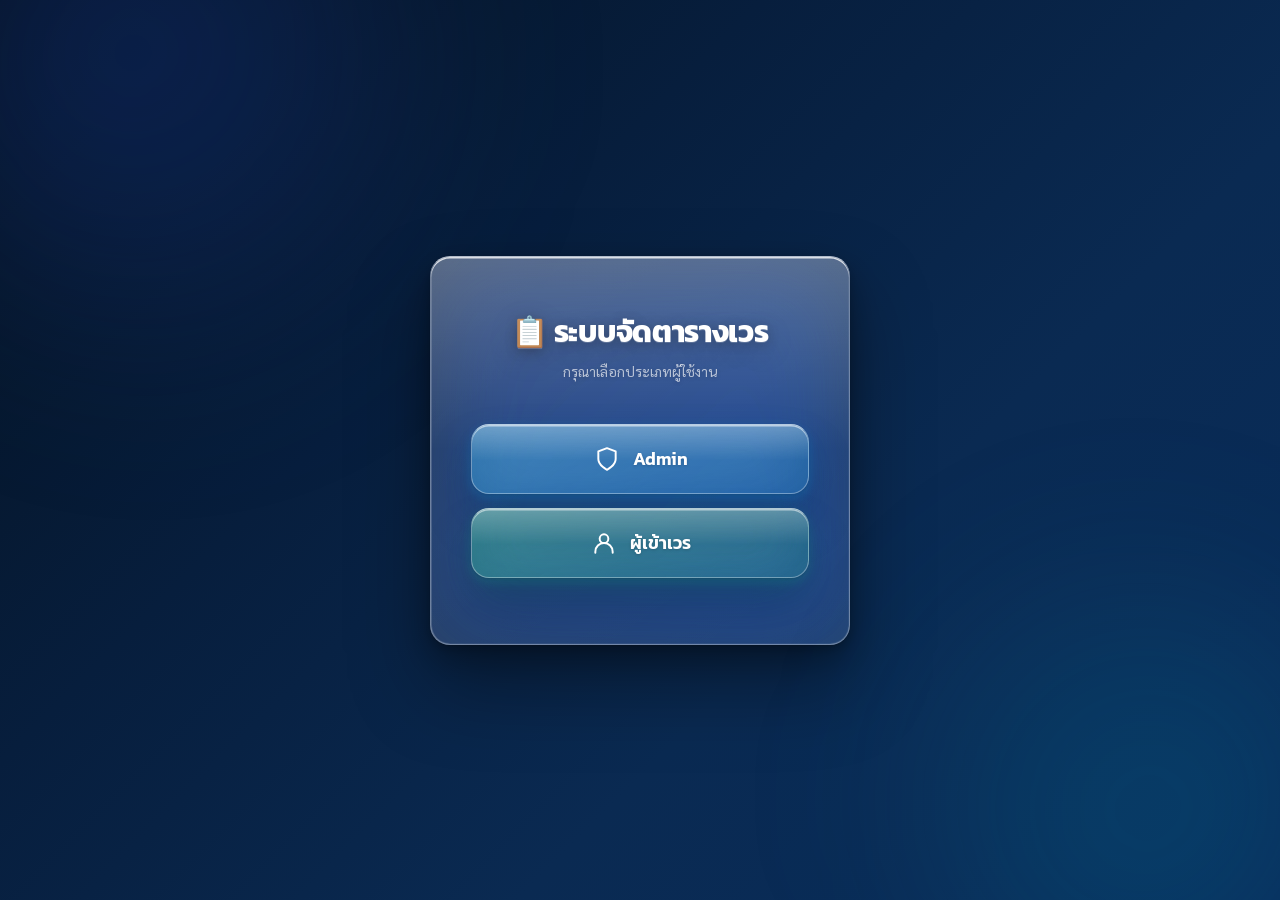
<file: index.html>
<!DOCTYPE html>
<html lang="th">
<head>
    <meta charset="UTF-8">
    <meta name="viewport" content="width=device-width, initial-scale=1.0">
    <title>ระบบจัดตารางเวรพนักงาน</title>
    <link href="https://fonts.googleapis.com/css2?family=Sarabun:wght@300;400;500;600;700;800&family=Kanit:wght@300;400;500;600;700&display=swap" rel="stylesheet">
    <link rel="stylesheet" href="css/styles.css">
</head>
<body class="role-page">

<div class="role-card glass">
    <h1>📋 ระบบจัดตารางเวร</h1>
    <p>กรุณาเลือกประเภทผู้ใช้งาน</p>

    <button class="role-btn role-btn-admin" id="btn-admin-role">
        <span class="role-btn-icon">
            <svg width="26" height="26" viewBox="0 0 24 24" fill="none" stroke="currentColor" stroke-width="1.8" stroke-linecap="round" stroke-linejoin="round">
                <path d="M12 22s8-4 8-10V5l-8-3-8 3v7c0 6 8 10 8 10z"/>
            </svg>
        </span>
        Admin
    </button>

    <button class="role-btn role-btn-staff" id="btn-staff-role">
        <span class="role-btn-icon">
            <svg width="26" height="26" viewBox="0 0 24 24" fill="none" stroke="currentColor" stroke-width="1.8" stroke-linecap="round" stroke-linejoin="round">
                <circle cx="12" cy="8" r="4"/>
                <path d="M20 21v-1a8 8 0 0 0-16 0v1"/>
            </svg>
        </span>
        ผู้เข้าเวร
    </button>
</div>

<!-- Toast -->
<div id="toast-container"></div>

<!-- Password Modal -->
<div class="modal-overlay" id="login-modal">
    <div class="modal-box">
        <h3>🔐 เข้าสู่ระบบ Admin</h3>
        <label for="login-pw">รหัสผ่าน</label>
        <input type="password" id="login-pw" class="modal-input" placeholder="รหัสผ่าน Admin">
        <div class="modal-error" id="login-error"></div>
        <div class="modal-actions">
            <button class="btn-secondary" id="btn-login-cancel">ยกเลิก</button>
            <button class="btn-primary" id="btn-login-confirm">เข้าสู่ระบบ</button>
        </div>
    </div>
</div>

<script src="js/auth.js"></script>
<script src="js/utils.js"></script>
<script>
document.addEventListener('DOMContentLoaded', () => {
    const modal     = document.getElementById('login-modal');
    const pwInput   = document.getElementById('login-pw');
    const errMsg    = document.getElementById('login-error');
    const btnCancel = document.getElementById('btn-login-cancel');
    const btnOk     = document.getElementById('btn-login-confirm');

    document.getElementById('btn-admin-role').addEventListener('click', () => {
        pwInput.value = '';
        errMsg.textContent = '';
        modal.classList.add('active');
        setTimeout(() => pwInput.focus(), 100);
    });

    document.getElementById('btn-staff-role').addEventListener('click', () => {
        window.location.href = 'staff.html';
    });

    btnCancel.addEventListener('click', () => modal.classList.remove('active'));
    modal.addEventListener('click', e => { if (e.target === modal) modal.classList.remove('active'); });

    const tryLogin = () => {
        const val = pwInput.value;
        if (!val) { errMsg.textContent = 'กรุณาใส่รหัสผ่าน'; return; }
        if (checkPassword(val)) {
            window.location.href = 'admin.html';
        } else {
            errMsg.textContent = 'รหัสผ่านไม่ถูกต้อง';
            pwInput.value = '';
            pwInput.focus();
        }
    };

    btnOk.addEventListener('click', tryLogin);
    pwInput.addEventListener('keydown', e => { if (e.key === 'Enter') tryLogin(); });
});
</script>
</body>
</html>
</file>
<file: css/styles.css>
:root {
    --glass-bg: linear-gradient(145deg, rgba(255,255,255,0.16) 0%, rgba(255,255,255,0.12) 100%);
    --glass-border: rgba(255,255,255,0.35);
    --glass-border-top: rgba(255,255,255,0.65);
    --glass-shadow:
        0 1px 2px  rgba(0,0,0,0.10),
        0 4px 10px rgba(0,0,0,0.16),
        0 12px 32px rgba(0,0,0,0.26),
        0 40px 80px rgba(0,0,0,0.36);
    --glass-inset:
        inset 0 1.5px 0 rgba(255,255,255,0.78),
        inset 1px 0 0  rgba(255,255,255,0.16),
        inset -1px 0 0 rgba(255,255,255,0.06),
        inset 0 -1px 0 rgba(255,255,255,0.06);
    --accent:  #38bdf8;
    --accent2: #34d399;
    --radius-lg: 20px;
    --radius-md: 18px;
    --radius-sm: 12px;
    --blur-lg: blur(48px) saturate(2) brightness(1.1);
    --blur-md: blur(28px) saturate(1.8);
    --blur-sm: blur(16px) saturate(1.6);
}

* { box-sizing: border-box; margin: 0; padding: 0; }

body {
    font-family: 'Sarabun', sans-serif;
    background: linear-gradient(135deg, #04111f 0%, #071e3d 35%, #0a2a52 65%, #082d5c 100%);
    background-attachment: fixed;
    min-height: 100vh;
    overflow-x: hidden;
    padding: 24px 16px;
    color: #1e293b;
}

/* Static subtle glow accents (no animation) */
body::before {
    content: '';
    position: fixed;
    width: 600px; height: 600px;
    top: -200px; left: -120px;
    background: radial-gradient(circle at 42% 42%,
        rgba(29,78,216,0.25) 0%,
        rgba(30,58,138,0.12) 52%,
        transparent 74%);
    filter: blur(80px);
    border-radius: 50%;
    pointer-events: none;
    z-index: 0;
}
body::after {
    content: '';
    position: fixed;
    width: 500px; height: 500px;
    bottom: -120px; right: -80px;
    background: radial-gradient(circle at 58% 58%,
        rgba(8,145,178,0.20) 0%,
        rgba(14,116,144,0.10) 52%,
        transparent 74%);
    filter: blur(70px);
    border-radius: 50%;
    pointer-events: none;
    z-index: 0;
}

/* ===== GLASS SYSTEM ===== */
.glass {
    position: relative;
    background: var(--glass-bg);
    backdrop-filter: var(--blur-lg);
    -webkit-backdrop-filter: var(--blur-lg);
    border: 1px solid var(--glass-border);
    border-top-color: var(--glass-border-top);
    box-shadow: var(--glass-shadow), var(--glass-inset);
    border-radius: var(--radius-lg);
}
.glass::before {
    content: '';
    position: absolute;
    inset: 0;
    border-radius: inherit;
    background: linear-gradient(180deg, rgba(255,255,255,0.22) 0%, transparent 50%);
    pointer-events: none;
}

.glass-sm {
    background: linear-gradient(145deg, rgba(255,255,255,0.22) 0%, rgba(255,255,255,0.10) 100%);
    backdrop-filter: var(--blur-md);
    -webkit-backdrop-filter: var(--blur-md);
    border: 1px solid rgba(255,255,255,0.18);
    border-top-color: rgba(255,255,255,0.45);
    box-shadow:
        0 2px 8px rgba(0,0,0,0.10),
        inset 0 1px 0 rgba(255,255,255,0.50);
    border-radius: var(--radius-sm);
}

.glass-btn {
    position: relative;
    overflow: hidden;
    background: linear-gradient(145deg, rgba(255,255,255,0.18) 0%, rgba(255,255,255,0.10) 100%);
    backdrop-filter: var(--blur-md);
    -webkit-backdrop-filter: var(--blur-md);
    border: 1px solid rgba(255,255,255,0.35);
    border-top-color: rgba(255,255,255,0.65);
    box-shadow:
        0 1px 2px  rgba(0,0,0,0.08),
        0 4px 12px rgba(0,0,0,0.14),
        inset 0 1.5px 0 rgba(255,255,255,0.52);
    border-radius: var(--radius-sm);
    cursor: pointer;
    transition: all 0.22s cubic-bezier(0.34, 1.56, 0.64, 1);
    font-family: 'Sarabun', sans-serif;
    font-weight: 600;
}
.glass-btn::before {
    content: '';
    position: absolute;
    inset: 0;
    border-radius: inherit;
    background: linear-gradient(180deg, rgba(255,255,255,0.22) 0%, transparent 50%);
    pointer-events: none;
}
.glass-btn:hover {
    background: linear-gradient(145deg, rgba(255,255,255,0.30) 0%, rgba(255,255,255,0.16) 100%);
    border-top-color: rgba(255,255,255,0.75);
    box-shadow:
        0 2px 6px  rgba(0,0,0,0.10),
        0 8px 24px rgba(0,0,0,0.18),
        inset 0 1.5px 0 rgba(255,255,255,0.65);
    transform: translateY(-2px);
}
.glass-btn:active {
    transform: translateY(0px) scale(0.98);
    box-shadow:
        0 1px 3px rgba(0,0,0,0.08),
        inset 0 1px 0 rgba(255,255,255,0.40);
}

.glass-input {
    background: rgba(255,255,255,0.14);
    backdrop-filter: var(--blur-sm);
    -webkit-backdrop-filter: var(--blur-sm);
    border: 1px solid rgba(255,255,255,0.20);
    border-top-color: rgba(255,255,255,0.40);
    border-radius: var(--radius-sm);
    padding: 9px 14px;
    font-family: 'Sarabun', sans-serif;
    font-size: 14px;
    color: #0f172a;
    width: 100%;
    transition: all 0.2s ease;
    box-shadow: inset 0 1px 3px rgba(0,0,0,0.06);
}
.glass-input::placeholder { color: rgba(255,255,255,0.50); }
.glass-input:focus {
    outline: none;
    background: rgba(255,255,255,0.26);
    border-color: rgba(255,255,255,0.45);
    border-top-color: rgba(255,255,255,0.70);
    box-shadow:
        inset 0 1px 2px rgba(0,0,0,0.04),
        0 0 0 3px rgba(255,255,255,0.14);
}

/* ===== LAYOUT ===== */
.container { max-width: 1100px; margin: 0 auto; }

header { text-align: center; margin-bottom: 32px; }
header h1 {
    font-family: 'Kanit', sans-serif;
    font-size: clamp(24px, 4vw, 42px);
    font-weight: 700;
    color: #fff;
    text-shadow:
        0 1px 0  rgba(255,255,255,0.25),
        0 2px 12px rgba(0,0,0,0.30),
        0 8px 32px rgba(0,0,0,0.20);
    letter-spacing: 0.5px;
}
header p {
    color: rgba(255,255,255,0.68);
    margin-top: 6px;
    font-size: 15px;
    text-shadow: 0 1px 6px rgba(0,0,0,0.20);
}

.main-grid {
    display: grid;
    grid-template-columns: 320px 1fr;
    gap: 20px;
    align-items: start;
}
@media (max-width: 768px) {
    .main-grid { grid-template-columns: 1fr; }
}

/* ===== LEFT PANEL ===== */
.left-panel { padding: 24px; }
.panel-title {
    font-family: 'Kanit', sans-serif;
    font-size: 17px;
    font-weight: 600;
    color: rgba(255,255,255,0.95);
    border-bottom: 1px solid rgba(255,255,255,0.28);
    padding-bottom: 12px;
    margin-bottom: 18px;
    text-shadow: 0 1px 3px rgba(0,0,0,0.15);
}
.step-badge {
    display: inline-flex;
    align-items: center;
    justify-content: center;
    width: 26px; height: 26px;
    background: linear-gradient(145deg, rgba(56,189,248,0.90), rgba(14,165,233,0.75));
    border: 1px solid rgba(255,255,255,0.35);
    border-top-color: rgba(255,255,255,0.65);
    box-shadow: 0 2px 8px rgba(14,165,233,0.40), inset 0 1px 0 rgba(255,255,255,0.45);
    border-radius: 50%;
    color: #fff;
    font-size: 13px;
    font-weight: 700;
    margin-right: 8px;
}

/* Drop zone */
.drop-zone {
    border: 1.5px dashed rgba(255,255,255,0.35);
    border-radius: var(--radius-md);
    padding: 22px 16px;
    text-align: center;
    cursor: pointer;
    transition: all 0.28s ease;
    background: rgba(255,255,255,0.06);
}
.drop-zone:hover, .drop-zone.dragover {
    background: rgba(255,255,255,0.16);
    border-color: rgba(255,255,255,0.75);
    border-style: solid;
    box-shadow: inset 0 1px 0 rgba(255,255,255,0.30), 0 4px 16px rgba(0,0,0,0.10);
}
.drop-icon { font-size: 36px; margin-bottom: 8px; }
.drop-zone p { font-size: 13px; color: rgba(255,255,255,0.85); font-weight: 600; text-shadow: 0 1px 3px rgba(0,0,0,0.15); }
.drop-zone small { font-size: 11px; color: rgba(255,255,255,0.62); }

.format-hint {
    background: rgba(255,255,255,0.22);
    border: 1px solid rgba(255,255,255,0.35);
    border-top-color: rgba(255,255,255,0.55);
    border-radius: 10px;
    padding: 8px 10px;
    margin-top: 10px;
    font-size: 11px;
    color: rgba(255,255,255,0.88);
    line-height: 1.6;
    box-shadow: inset 0 1px 0 rgba(255,255,255,0.40);
}
.format-hint strong { display: block; margin-bottom: 4px; }

.divider {
    text-align: center;
    font-size: 12px;
    font-weight: 700;
    color: rgba(255,255,255,0.6);
    margin: 14px 0;
    position: relative;
}
.divider::before, .divider::after {
    content: '';
    position: absolute;
    top: 50%;
    width: 40%;
    height: 1px;
    background: linear-gradient(90deg, transparent, rgba(255,255,255,0.30));
}
.divider::before { left: 0; }
.divider::after { right: 0; transform: scaleX(-1); }

/* Staff preview */
.staff-preview-box {
    background: rgba(255,255,255,0.88);
    border-radius: var(--radius-sm);
    max-height: 180px;
    overflow-y: auto;
    padding: 8px;
    margin-top: 8px;
    border: 1px solid rgba(255,255,255,0.60);
    box-shadow: inset 0 1px 3px rgba(0,0,0,0.04);
}

/* History Area */
.history-card {
    background: linear-gradient(145deg, rgba(255,255,255,0.78) 0%, rgba(255,255,255,0.62) 100%);
    border: 1px solid rgba(255,255,255,0.45);
    border-top-color: rgba(255,255,255,0.75);
    border-radius: var(--radius-sm);
    padding: 10px;
    margin-bottom: 8px;
    transition: all 0.20s ease;
    cursor: pointer;
    box-shadow: 0 1px 4px rgba(0,0,0,0.06), inset 0 1px 0 rgba(255,255,255,0.80);
}
.history-card:hover {
    background: linear-gradient(145deg, rgba(255,255,255,0.96) 0%, rgba(255,255,255,0.88) 100%);
    transform: translateY(-1px) scale(1.015);
    border-top-color: rgba(255,255,255,1);
    box-shadow: 0 4px 16px rgba(0,0,0,0.10), inset 0 1px 0 rgba(255,255,255,1);
}
.history-card .meta { font-size: 10px; color: #64748b; margin-bottom: 4px; }
.history-card .title { font-size: 12px; font-weight: 700; color: #1e293b; line-height: 1.3; }

.freq-badge {
    display: inline-block;
    padding: 2px 6px;
    border-radius: 5px;
    font-size: 10px;
    font-weight: 700;
    margin-right: 4px;
    box-shadow: inset 0 1px 0 rgba(255,255,255,0.60);
}
.freq-day  { background: #fef9c3; color: #854d0e; border: 1px solid #fde68a; }
.freq-night{ background: #e0e7ff; color: #3730a3; border: 1px solid #c7d2fe; }

.staff-item {
    display: flex;
    justify-content: space-between;
    align-items: center;
    padding: 6px 8px;
    border-bottom: 1px solid rgba(226,232,240,0.80);
}
.staff-item:last-child { border-bottom: none; }
.staff-name { font-size: 12px; font-weight: 600; color: #1e293b; }
.staff-sub  { font-size: 10px; color: #64748b; }
.badge-m { background: #dbeafe; color: #1d4ed8; padding: 2px 7px; border-radius: 20px; font-size: 10px; font-weight: 700; }
.badge-f { background: #fce7f3; color: #be185d; padding: 2px 7px; border-radius: 20px; font-size: 10px; font-weight: 700; }

/* Demo data button */
.demo-btn { width: 100%; padding: 9px; font-size: 13px; color: #0f172a; margin-top: 10px; }

/* ===== RIGHT PANEL ===== */
.right-panel-wrap { display: flex; flex-direction: column; gap: 20px; }
.right-panel { padding: 24px; }

.settings-grid {
    display: grid;
    grid-template-columns: 1fr 1fr 1fr;
    gap: 14px;
    margin-bottom: 16px;
}
@media (max-width: 600px) { .settings-grid { grid-template-columns: 1fr; } }

label.field-label {
    display: block;
    font-size: 13px;
    font-weight: 800 !important;
    color: #ffffff !important;
    margin-bottom: 6px;
    text-shadow: 0 1px 4px rgba(0,0,0,0.50), 0 0 12px rgba(0,0,0,0.20);
    letter-spacing: 0.2px;
}

.gen-btn {
    background: linear-gradient(145deg, rgba(52,211,153,0.82) 0%, rgba(16,185,129,0.70) 100%);
    border: 1px solid rgba(255,255,255,0.30);
    border-top-color: rgba(255,255,255,0.60);
    border-radius: var(--radius-sm);
    color: #fff;
    font-family: 'Kanit', sans-serif;
    font-size: 16px;
    font-weight: 600;
    padding: 10px;
    width: 100%;
    cursor: pointer;
    transition: all 0.22s cubic-bezier(0.34, 1.56, 0.64, 1);
    text-shadow: 0 1px 4px rgba(0,0,0,0.20);
    box-shadow:
        0 4px 14px rgba(16,185,129,0.30),
        0 12px 28px rgba(16,185,129,0.18),
        inset 0 1.5px 0 rgba(255,255,255,0.50);
    height: 42px;
}
.gen-btn:hover {
    background: linear-gradient(145deg, rgba(52,211,153,0.96) 0%, rgba(16,185,129,0.88) 100%);
    transform: translateY(-2px);
    box-shadow:
        0 6px 20px rgba(16,185,129,0.38),
        0 16px 40px rgba(16,185,129,0.22),
        inset 0 1.5px 0 rgba(255,255,255,0.60);
}

.rules-box {
    background: rgba(255,255,255,0.10);
    border: 1px solid rgba(255,255,255,0.20);
    border-top-color: rgba(255,255,255,0.40);
    border-radius: var(--radius-sm);
    padding: 12px 16px;
    font-size: 12.5px;
    color: rgba(255,255,255,0.85);
    line-height: 1.7;
    box-shadow: inset 0 1px 0 rgba(255,255,255,0.25);
}
.rules-box strong { font-weight: 700; color: #fff; }
.rules-box ul { margin-left: 18px; }

/* ===== TABLE AREA ===== */
.table-wrap {
    background: rgba(255,255,255,0.90);
    backdrop-filter: blur(20px);
    -webkit-backdrop-filter: blur(20px);
    border-radius: var(--radius-md);
    overflow-x: auto;
    box-shadow: inset 0 0 0 1px rgba(0,0,0,0.05);
}

table { width: 100%; border-collapse: collapse; font-size: 12.5px; }
thead th {
    background: linear-gradient(180deg, #1e3a5f 0%, #152d4a 100%);
    padding: 12px 10px;
    font-family: 'Kanit', sans-serif;
    font-weight: 600;
    font-size: 13px;
    color: #ffffff;
    border-bottom: 2px solid #0f2240;
    white-space: nowrap;
    text-shadow: 0 1px 2px rgba(0,0,0,0.30);
}
thead th:first-child { border-top-left-radius: 8px; }
thead th:last-child  { border-top-right-radius: 8px; }
tbody td {
    padding: 8px 10px;
    border-bottom: 1px solid rgba(226,232,240,0.80);
    color: #1e293b;
    vertical-align: middle;
}
tbody tr:hover { background: rgba(56,189,248,0.07) !important; }

.row-weekend-day   td { background: rgba(254,243,199,0.65); }
.row-weekend-night td { background: rgba(254,215,170,0.45); }
.row-weekday       td { background: rgba(219,234,254,0.38); }

.shift-badge {
    display: inline-flex;
    align-items: center;
    justify-content: center;
    width: 28px; height: 28px;
    border-radius: 50%;
    font-size: 14px;
    font-weight: 600;
    box-shadow: 0 1px 4px rgba(0,0,0,0.10), inset 0 1px 0 rgba(255,255,255,0.60);
}
.shift-day          { background: #fef9c3; color: #92400e; border: 1px solid #fde68a; }
.shift-night        { background: #e0e7ff; color: #3730a3; border: 1px solid #c7d2fe; }
.shift-weekday-night{ background: #ede9fe; color: #5b21b6; border: 1px solid #ddd6fe; }

.sign-cell { text-align: center; min-width: 80px; border-bottom: 1px solid #94a3b8; height: 32px; }

/* Paginator */
.glass-btn:disabled { opacity: 0.45; pointer-events: none; }
.page-hidden { display: none; }

/* Toast */
#toast-container { position: fixed; bottom: 24px; right: 24px; z-index: 999; }
.toast {
    background: linear-gradient(145deg, rgba(10,20,40,0.92) 0%, rgba(15,23,42,0.96) 100%);
    backdrop-filter: blur(32px) saturate(2);
    -webkit-backdrop-filter: blur(32px) saturate(2);
    color: #fff;
    padding: 11px 18px;
    border-radius: 12px;
    margin-top: 8px;
    font-size: 13px;
    font-family: 'Sarabun', sans-serif;
    transform: translateX(120%);
    opacity: 0;
    transition: all 0.32s cubic-bezier(0.34, 1.56, 0.64, 1);
    border: 1px solid rgba(255,255,255,0.12);
    border-top-color: rgba(255,255,255,0.28);
    border-left: 4px solid #38bdf8;
    box-shadow:
        0 4px 16px rgba(0,0,0,0.22),
        0 12px 32px rgba(0,0,0,0.16),
        inset 0 1px 0 rgba(255,255,255,0.14);
    min-width: 220px;
}
.toast.error { border-left-color: #f87171; }
.toast.show  { transform: translateX(0); opacity: 1; }

/* ===== MODAL ===== */
.modal-overlay {
    display: none;
    position: fixed;
    inset: 0;
    background: rgba(0,0,0,0.45);
    backdrop-filter: blur(24px) saturate(1.6);
    -webkit-backdrop-filter: blur(24px) saturate(1.6);
    z-index: 1000;
    align-items: center;
    justify-content: center;
}
.modal-overlay.active { display: flex; }
.modal-box {
    background: linear-gradient(160deg, rgba(248,250,255,0.97) 0%, rgba(241,245,255,0.96) 100%);
    backdrop-filter: blur(40px);
    -webkit-backdrop-filter: blur(40px);
    border: 1px solid rgba(255,255,255,0.90);
    border-top-color: rgba(255,255,255,1);
    border-radius: 24px;
    padding: 32px 28px;
    width: 100%;
    max-width: 390px;
    box-shadow:
        0 8px 24px  rgba(0,0,0,0.14),
        0 32px 80px rgba(0,0,0,0.28),
        inset 0 1.5px 0 rgba(255,255,255,1);
    position: relative;
}
.modal-box h3 {
    font-family: 'Kanit', sans-serif;
    font-size: 19px;
    font-weight: 700;
    color: #0f172a;
    margin-bottom: 20px;
    letter-spacing: -0.2px;
}
.modal-box label {
    display: block;
    font-size: 12px;
    font-weight: 700;
    color: #334155;
    margin-bottom: 5px;
    margin-top: 14px;
}
.modal-box label:first-of-type { margin-top: 0; }
.modal-input {
    width: 100%;
    padding: 10px 14px;
    border: 1px solid #cbd5e1;
    border-radius: 10px;
    font-family: 'Sarabun', sans-serif;
    font-size: 14px;
    color: #0f172a;
    background: rgba(248,250,255,0.80);
    transition: all 0.2s ease;
    box-shadow: inset 0 1px 3px rgba(0,0,0,0.05);
}
.modal-input:focus {
    outline: none;
    border-color: #38bdf8;
    background: #fff;
    box-shadow: 0 0 0 3px rgba(56,189,248,0.18), inset 0 1px 2px rgba(0,0,0,0.03);
}
.modal-error { font-size: 12px; color: #ef4444; margin-top: 8px; min-height: 18px; font-weight: 500; }
.modal-actions { display: flex; gap: 10px; margin-top: 22px; }
.btn-primary {
    flex: 1;
    padding: 11px;
    background: linear-gradient(145deg, #0ea5e9, #0369a1);
    border: 1px solid rgba(255,255,255,0.20);
    border-top-color: rgba(255,255,255,0.40);
    color: #fff;
    border-radius: 10px;
    font-family: 'Kanit', sans-serif;
    font-size: 15px;
    font-weight: 600;
    cursor: pointer;
    transition: all 0.20s ease;
    box-shadow: 0 4px 14px rgba(3,105,161,0.35), inset 0 1px 0 rgba(255,255,255,0.25);
    text-shadow: 0 1px 2px rgba(0,0,0,0.20);
}
.btn-primary:hover {
    background: linear-gradient(145deg, #38bdf8, #0ea5e9);
    transform: translateY(-1px);
    box-shadow: 0 6px 20px rgba(14,165,233,0.42), inset 0 1px 0 rgba(255,255,255,0.30);
}
.btn-secondary {
    padding: 11px 18px;
    background: rgba(241,245,249,0.90);
    color: #475569;
    border: 1px solid #e2e8f0;
    border-radius: 10px;
    font-family: 'Sarabun', sans-serif;
    font-size: 14px;
    font-weight: 600;
    cursor: pointer;
    transition: all 0.18s ease;
}
.btn-secondary:hover { background: #e2e8f0; }

/* ===== ROLE SELECTION PAGE ===== */
.role-page {
    display: flex;
    align-items: center;
    justify-content: center;
    min-height: 100vh;
    padding: 24px 16px;
}
.role-card {
    width: 100%;
    max-width: 420px;
    padding: 52px 40px;
    text-align: center;
}
.role-card h1 {
    font-family: 'Kanit', sans-serif;
    font-size: 30px;
    font-weight: 700;
    color: #fff;
    margin-bottom: 8px;
    text-shadow:
        0 1px 0 rgba(255,255,255,0.20),
        0 2px 12px rgba(0,0,0,0.32),
        0 8px 28px rgba(0,0,0,0.22);
    letter-spacing: -0.3px;
}
.role-card p {
    color: rgba(255,255,255,0.65);
    font-size: 14px;
    margin-bottom: 44px;
    text-shadow: 0 1px 4px rgba(0,0,0,0.20);
}
.role-btn {
    position: relative;
    overflow: hidden;
    display: flex;
    align-items: center;
    justify-content: center;
    gap: 12px;
    width: 100%;
    padding: 20px 18px;
    border-radius: var(--radius-md);
    font-family: 'Kanit', sans-serif;
    font-size: 18px;
    font-weight: 600;
    cursor: pointer;
    transition: all 0.26s cubic-bezier(0.34, 1.56, 0.64, 1);
    margin-bottom: 14px;
    text-shadow: 0 1px 3px rgba(0,0,0,0.18);
}
.role-btn::before {
    content: '';
    position: absolute;
    inset: 0;
    border-radius: inherit;
    background: linear-gradient(180deg, rgba(255,255,255,0.28) 0%, transparent 52%);
    pointer-events: none;
}
.role-btn-admin {
    background: linear-gradient(145deg, rgba(56,189,248,0.38) 0%, rgba(14,165,233,0.22) 100%);
    backdrop-filter: var(--blur-md);
    -webkit-backdrop-filter: var(--blur-md);
    color: #fff;
    border: 1px solid rgba(255,255,255,0.35);
    border-top-color: rgba(255,255,255,0.65);
    box-shadow:
        0 1px 2px  rgba(0,0,0,0.10),
        0 4px 12px rgba(14,165,233,0.20),
        0 12px 32px rgba(14,165,233,0.14),
        0 28px 48px rgba(0,0,0,0.22),
        inset 0 1.5px 0 rgba(255,255,255,0.55);
}
.role-btn-admin:hover {
    background: linear-gradient(145deg, rgba(56,189,248,0.55) 0%, rgba(14,165,233,0.38) 100%);
    border-top-color: rgba(255,255,255,0.80);
    transform: translateY(-3px);
    box-shadow:
        0 2px 4px  rgba(0,0,0,0.12),
        0 8px 20px rgba(14,165,233,0.30),
        0 20px 48px rgba(14,165,233,0.20),
        0 40px 72px rgba(0,0,0,0.28),
        inset 0 1.5px 0 rgba(255,255,255,0.65);
}
.role-btn-staff {
    background: linear-gradient(145deg, rgba(52,211,153,0.36) 0%, rgba(16,185,129,0.20) 100%);
    backdrop-filter: var(--blur-md);
    -webkit-backdrop-filter: var(--blur-md);
    color: #fff;
    border: 1px solid rgba(255,255,255,0.35);
    border-top-color: rgba(255,255,255,0.65);
    box-shadow:
        0 1px 2px  rgba(0,0,0,0.10),
        0 4px 12px rgba(16,185,129,0.18),
        0 12px 32px rgba(16,185,129,0.12),
        0 28px 48px rgba(0,0,0,0.22),
        inset 0 1.5px 0 rgba(255,255,255,0.52);
}
.role-btn-staff:hover {
    background: linear-gradient(145deg, rgba(52,211,153,0.52) 0%, rgba(16,185,129,0.36) 100%);
    border-top-color: rgba(255,255,255,0.78);
    transform: translateY(-3px);
    box-shadow:
        0 2px 4px  rgba(0,0,0,0.12),
        0 8px 20px rgba(16,185,129,0.28),
        0 20px 48px rgba(16,185,129,0.16),
        0 40px 72px rgba(0,0,0,0.28),
        inset 0 1.5px 0 rgba(255,255,255,0.62);
}
.role-btn-icon {
    display: flex;
    align-items: center;
    justify-content: center;
    flex-shrink: 0;
    width: 28px; height: 28px;
}

/* ===== STAFF PAGE ===== */
.staff-page-wrap { max-width: 700px; margin: 0 auto; }
.back-link {
    display: inline-flex;
    align-items: center;
    gap: 6px;
    color: rgba(255,255,255,0.80);
    font-size: 13px;
    font-weight: 600;
    text-decoration: none;
    margin-bottom: 20px;
    transition: color 0.18s ease;
    text-shadow: 0 1px 4px rgba(0,0,0,0.18);
}
.back-link:hover { color: #fff; }
.staff-search-box { padding: 28px; margin-bottom: 20px; }
.staff-search-title {
    font-family: 'Kanit', sans-serif;
    font-size: 20px;
    font-weight: 700;
    color: #fff;
    margin-bottom: 6px;
    text-shadow: 0 1px 0 rgba(255,255,255,0.18), 0 2px 10px rgba(0,0,0,0.22);
}
.staff-search-sub { color: rgba(255,255,255,0.65); font-size: 13px; margin-bottom: 20px; }
.summary-cards {
    display: grid;
    grid-template-columns: repeat(3, 1fr);
    gap: 12px;
    margin-bottom: 20px;
}
@media (max-width: 500px) { .summary-cards { grid-template-columns: 1fr; } }
.summary-card {
    background: linear-gradient(145deg, rgba(255,255,255,0.22) 0%, rgba(255,255,255,0.10) 100%);
    backdrop-filter: var(--blur-md);
    -webkit-backdrop-filter: var(--blur-md);
    border: 1px solid rgba(255,255,255,0.18);
    border-top-color: rgba(255,255,255,0.50);
    border-radius: var(--radius-md);
    padding: 18px 12px;
    text-align: center;
    box-shadow:
        0 4px 16px rgba(0,0,0,0.12),
        0 12px 32px rgba(0,0,0,0.10),
        inset 0 1.5px 0 rgba(255,255,255,0.55);
}
.summary-card .s-num {
    font-family: 'Kanit', sans-serif;
    font-size: 32px;
    font-weight: 700;
    color: #fff;
    line-height: 1;
    text-shadow: 0 2px 8px rgba(0,0,0,0.22);
}
.summary-card .s-label { font-size: 11px; color: rgba(255,255,255,0.72); margin-top: 6px; font-weight: 600; }
.no-schedule-msg {
    text-align: center;
    padding: 48px 20px;
    color: rgba(255,255,255,0.65);
    font-size: 14px;
    text-shadow: 0 1px 4px rgba(0,0,0,0.18);
}
.no-schedule-msg .icon { font-size: 44px; margin-bottom: 14px; }

/* ===== FIXED NAV (admin) ===== */
.fixed-back-btn {
    position: fixed;
    top: 16px; left: 16px;
    z-index: 200;
    display: inline-flex;
    align-items: center;
    gap: 7px;
    padding: 8px 16px;
    background: linear-gradient(145deg, rgba(255,255,255,0.18) 0%, rgba(255,255,255,0.10) 100%);
    backdrop-filter: blur(20px) saturate(1.8);
    -webkit-backdrop-filter: blur(20px) saturate(1.8);
    border: 1px solid rgba(255,255,255,0.35);
    border-top-color: rgba(255,255,255,0.65);
    border-radius: 12px;
    color: #fff;
    font-family: 'Sarabun', sans-serif;
    font-size: 13px;
    font-weight: 600;
    text-decoration: none;
    text-shadow: 0 1px 3px rgba(0,0,0,0.20);
    box-shadow: 0 4px 16px rgba(0,0,0,0.20), inset 0 1px 0 rgba(255,255,255,0.40);
    transition: all 0.20s ease;
}
.fixed-back-btn:hover {
    background: linear-gradient(145deg, rgba(255,255,255,0.28) 0%, rgba(255,255,255,0.16) 100%);
    border-top-color: rgba(255,255,255,0.80);
    transform: translateY(-1px);
    box-shadow: 0 6px 22px rgba(0,0,0,0.26), inset 0 1px 0 rgba(255,255,255,0.52);
}

.hamburger-btn {
    position: fixed;
    top: 16px; right: 16px;
    z-index: 200;
    display: flex;
    align-items: center;
    justify-content: center;
    width: 44px; height: 44px;
    background: linear-gradient(145deg, rgba(255,255,255,0.18) 0%, rgba(255,255,255,0.10) 100%);
    backdrop-filter: blur(20px) saturate(1.8);
    -webkit-backdrop-filter: blur(20px) saturate(1.8);
    border: 1px solid rgba(255,255,255,0.35);
    border-top-color: rgba(255,255,255,0.65);
    border-radius: 12px;
    color: #fff;
    cursor: pointer;
    box-shadow: 0 4px 16px rgba(0,0,0,0.20), inset 0 1px 0 rgba(255,255,255,0.40);
    transition: all 0.20s ease;
}
.hamburger-btn:hover {
    background: linear-gradient(145deg, rgba(255,255,255,0.28) 0%, rgba(255,255,255,0.16) 100%);
    border-top-color: rgba(255,255,255,0.80);
    transform: translateY(-1px);
    box-shadow: 0 6px 22px rgba(0,0,0,0.26), inset 0 1px 0 rgba(255,255,255,0.52);
}

.hamburger-menu {
    position: fixed;
    top: 68px; right: 16px;
    z-index: 199;
    min-width: 210px;
    padding: 8px;
    display: none;
    flex-direction: column;
    gap: 4px;
    border-radius: 16px;
}
.hamburger-menu.open { display: flex; }

.hamburger-item {
    display: flex;
    align-items: center;
    gap: 10px;
    width: 100%;
    padding: 11px 14px;
    background: transparent;
    border: 1px solid transparent;
    border-radius: 10px;
    color: #fff;
    font-family: 'Sarabun', sans-serif;
    font-size: 14px;
    font-weight: 600;
    cursor: pointer;
    text-align: left;
    transition: background 0.16s ease, border-color 0.16s ease;
}
.hamburger-item:hover {
    background: rgba(255,255,255,0.14);
    border-color: rgba(255,255,255,0.22);
}

.btn-clear-danger {
    padding: 4px 10px;
    background: rgba(239,68,68,0.10);
    border: 1px solid rgba(239,68,68,0.30);
    border-radius: 8px;
    color: #ef4444;
    font-family: 'Sarabun', sans-serif;
    font-size: 11px;
    font-weight: 600;
    cursor: pointer;
    transition: background 0.16s ease, border-color 0.16s ease;
}
.btn-clear-danger:hover {
    background: rgba(239,68,68,0.20);
    border-color: rgba(239,68,68,0.50);
}

/* ===== PRINT STYLES ===== */
@media print {
    @page {
        size: A4 portrait;
        margin: 0.7in 15mm 1.5cm 15mm !important;
    }

    * { -webkit-print-color-adjust: exact !important; print-color-adjust: exact !important; }

    body {
        background: #fff !important;
        animation: none !important;
        padding: 0 !important;
        font-family: 'Sarabun', sans-serif;
        color: #000;
    }

    body::before, body::after, .container::before { display: none !important; }

    .no-print { display: none !important; }

    header { display: none !important; }
    .left-panel, #settings-panel { display: none !important; }
    .main-grid { display: block !important; }
    .right-panel-wrap { display: block !important; }
    #result-panel {
        display: block !important;
        background: none !important;
        box-shadow: none !important;
        border: none !important;
        backdrop-filter: none !important;
        padding: 0 !important;
        border-radius: 0 !important;
    }

    .print-header-area {
        display: block !important;
        text-align: center;
        margin-bottom: 10px;
    }
    .print-header-area h2 {
        font-family: 'Kanit', sans-serif;
        font-size: 18pt;
        font-weight: 700;
        color: #000;
    }
    .print-header-area p { font-size: 11pt; color: #333; }

    .result-topbar { display: none !important; }

    .table-wrap {
        background: #fff !important;
        border-radius: 0 !important;
        overflow: visible !important;
    }

    table {
        width: 100% !important;
        border-collapse: collapse !important;
        font-size: 9pt !important;
        page-break-inside: auto;
    }
    thead { display: table-header-group; }
    tr { page-break-inside: avoid; }

    thead th {
        background: #e8edf5 !important;
        border: 1px solid #000 !important;
        padding: 4px 2px !important;
        font-size: 9pt !important;
        color: #000 !important;
        font-weight: 700 !important;
    }
    tbody td {
        border: 1px solid #555 !important;
        padding: 2px 4px !important;
        font-size: 8.5pt !important;
        color: #000 !important;
        line-height: 1.1 !important;
    }

    .row-weekend-day td   { background: #fffbe6 !important; }
    .row-weekend-night td { background: #fff3e0 !important; }
    .row-weekday td       { background: #f0f4ff !important; }

    .shift-badge { border: 1px solid #888 !important; }
    .shift-day          { background: #fffde7 !important; color: #5a3000 !important; }
    .shift-night        { background: #ede9fe !important; color: #3730a3 !important; }
    .shift-weekday-night{ background: #ede9fe !important; color: #5b21b6 !important; }

    .page-hidden { display: table-row !important; }
    .sign-cell { height: 26px !important; }
}

/* ===== SHIFT CONFIG ===== */
.shift-config-section { margin-top:16px; }
.shift-config-section .field-label { color:#1e3a5f; margin-bottom:6px; }
.shift-config-row { display:flex; gap:8px; align-items:center; margin-bottom:10px; }
.shift-config-row input[type=number] {
    width:60px; padding:6px 8px; text-align:center;
    background:rgba(255,255,255,0.22); border:1px solid rgba(255,255,255,0.35);
    border-radius:8px; font-family:'Sarabun',sans-serif; font-size:14px; font-weight:700; color:#fff;
    text-shadow:0 1px 2px rgba(0,0,0,0.15);
}
.shift-config-row input[type=number]:focus {
    outline:none; background:rgba(255,255,255,0.32);
    border-color:rgba(255,255,255,0.60); box-shadow:0 0 0 2px rgba(56,189,248,0.25);
}
.shift-config-row input[type=number]::placeholder { color: rgba(255,255,255,0.45); }
.shift-tag-container { display:flex; flex-wrap:wrap; gap:6px; margin-top:6px; }
.shift-tag {
    display:inline-flex; align-items:center; gap:4px;
    padding:4px 10px; border-radius:20px; font-size:11px; font-weight:600;
    background:rgba(56,189,248,0.18); color:#0ea5e9;
    border:1px solid rgba(56,189,248,0.30);
}
.shift-tag .remove-tag {
    cursor:pointer; font-size:13px; line-height:1; opacity:0.7;
    transition:opacity 0.15s;
}
.shift-tag .remove-tag:hover { opacity:1; color:#ef4444; }
.add-shift-row { display:flex; gap:6px; margin-top:8px; }
.add-shift-row input {
    flex:1; padding:5px 10px; font-size:12px;
    background:rgba(255,255,255,0.18); border:1px solid rgba(255,255,255,0.28);
    border-radius:8px; font-family:'Sarabun',sans-serif; color:#fff;
}
.add-shift-row input:focus {
    outline:none; background:rgba(255,255,255,0.28);
    border-color:rgba(255,255,255,0.55);
}
.add-shift-row input::placeholder { color: rgba(255,255,255,0.42); }
.add-shift-btn {
    padding:5px 12px; font-size:12px; font-weight:600; cursor:pointer;
    background:rgba(52,211,153,0.25); color:#10b981;
    border:1px solid rgba(52,211,153,0.35); border-radius:8px;
    transition:all 0.18s;
}
.add-shift-btn:hover { background:rgba(52,211,153,0.40); }

/* ===== SWAP BUTTON ===== */
.swap-btn {
    padding:3px 8px; font-size:11px; cursor:pointer;
    background:rgba(251,191,36,0.15); color:#d97706;
    border:1px solid rgba(251,191,36,0.30); border-radius:6px;
    font-family:'Sarabun',sans-serif; font-weight:600;
    transition:all 0.18s;
}
.swap-btn:hover {
    background:rgba(251,191,36,0.30); transform:translateY(-1px);
    box-shadow:0 2px 8px rgba(251,191,36,0.2);
}

/* ===== SWAP MODAL ===== */
.swap-modal-box {
    background:linear-gradient(160deg,rgba(248,250,255,0.97) 0%,rgba(241,245,255,0.96) 100%);
    backdrop-filter:blur(40px); border:1px solid rgba(255,255,255,0.90);
    border-radius:24px; padding:28px 24px; width:100%; max-width:520px;
    box-shadow:0 8px 24px rgba(0,0,0,0.14),0 32px 80px rgba(0,0,0,0.28);
    position:relative; max-height:80vh; overflow-y:auto;
}
.swap-modal-box h3 {
    font-family:'Kanit',sans-serif; font-size:18px; font-weight:700;
    color:#0f172a; margin-bottom:16px;
}
.swap-row-preview {
    background:rgba(241,245,249,0.9); border:1px solid #e2e8f0;
    border-radius:10px; padding:10px 14px; margin-bottom:12px; font-size:12px;
}
.swap-row-preview .label { font-weight:700; color:#334155; font-size:11px; margin-bottom:4px; }
.swap-target-list { max-height:200px; overflow-y:auto; }
.swap-target-item {
    display:flex; justify-content:space-between; align-items:center;
    padding:8px 12px; border-bottom:1px solid #f1f5f9; cursor:pointer;
    transition:background 0.12s; font-size:12px;
}
.swap-target-item:hover { background:rgba(56,189,248,0.08); }
.swap-target-item.selected { background:rgba(56,189,248,0.15); border-left:3px solid #0ea5e9; }
.balance-warning {
    margin-top:12px; padding:8px 12px; border-radius:8px;
    background:rgba(251,191,36,0.12); border:1px solid rgba(251,191,36,0.3);
    font-size:11px; color:#92400e;
}

/* ===== BUDDY SYSTEM ===== */
.buddy-section { margin-top:24px; padding-top:16px; border-top:1px dashed rgba(255,255,255,0.4); }
.buddy-pair-card {
    display:flex; align-items:center; gap:8px;
    padding:8px 10px; margin-bottom:6px; border-radius:8px;
    background:rgba(168,85,247,0.10); border:1px solid rgba(168,85,247,0.25);
}
.buddy-pair-card .buddy-icon { font-size:16px; }
.buddy-pair-card .buddy-names { flex:1; font-size:12px; font-weight:700; color:#fff; text-shadow:0 1px 2px rgba(0,0,0,0.2); }
.buddy-pair-card .buddy-remove {
    cursor:pointer; font-size:14px; color:#94a3b8;
    transition:color 0.15s;
}
.buddy-pair-card .buddy-remove:hover { color:#ef4444; }
.buddy-select-row { display:flex; gap:6px; margin-top:8px; flex-wrap:wrap; }
.buddy-select-row select {
    flex:1; min-width:100px; padding:5px 8px; font-size:11.5px;
    background:rgba(255,255,255,0.18); border:1px solid rgba(255,255,255,0.28);
    border-radius:8px; font-family:'Sarabun',sans-serif; color:#fff;
}
.buddy-select-row select option { color: #0f172a; background: #fff; }
.buddy-select-row select:focus {
    outline:none; background:rgba(255,255,255,0.28);
    border-color:rgba(255,255,255,0.55);
}
.buddy-add-btn {
    padding:5px 12px; font-size:11.5px; font-weight:600; cursor:pointer;
    background:rgba(168,85,247,0.20); color:#7c3aed;
    border:1px solid rgba(168,85,247,0.30); border-radius:8px;
    transition:all 0.18s; white-space:nowrap;
}
.buddy-add-btn:hover { background:rgba(168,85,247,0.35); }

/* ===== QUICK RANDOM BUTTON ===== */
.quick-random-btn {
    background:linear-gradient(145deg,rgba(251,191,36,0.75) 0%,rgba(245,158,11,0.65) 100%);
    border:1px solid rgba(255,255,255,0.30); border-top-color:rgba(255,255,255,0.55);
    border-radius:var(--radius-sm); color:#fff;
    font-family:'Kanit',sans-serif; font-size:14px; font-weight:600;
    padding:8px 14px; width:100%; cursor:pointer; margin-top:8px;
    transition:all 0.22s cubic-bezier(0.34,1.56,0.64,1);
    text-shadow:0 1px 3px rgba(0,0,0,0.20);
    box-shadow:0 4px 14px rgba(245,158,11,0.25),inset 0 1.5px 0 rgba(255,255,255,0.45);
}
.quick-random-btn:hover {
    background:linear-gradient(145deg,rgba(251,191,36,0.92) 0%,rgba(245,158,11,0.82) 100%);
    transform:translateY(-2px);
    box-shadow:0 6px 20px rgba(245,158,11,0.35),inset 0 1.5px 0 rgba(255,255,255,0.55);
}

/* ===== IMPORT TABS ===== */
.import-tabs {
    display: flex;
    gap: 4px;
    margin-bottom: 12px;
    background: rgba(255,255,255,0.08);
    border-radius: 10px;
    padding: 3px;
    border: 1px solid rgba(255,255,255,0.12);
}
.import-tab {
    flex: 1;
    padding: 7px 10px;
    border: none;
    border-radius: 8px;
    font-family: 'Sarabun', sans-serif;
    font-size: 12px;
    font-weight: 700;
    cursor: pointer;
    transition: all 0.22s ease;
    background: transparent;
    color: rgba(255,255,255,0.55);
    text-align: center;
    letter-spacing: 0.2px;
}
.import-tab:hover {
    color: rgba(255,255,255,0.80);
    background: rgba(255,255,255,0.06);
}
.import-tab.active {
    background: linear-gradient(145deg, rgba(56,189,248,0.30) 0%, rgba(14,165,233,0.18) 100%);
    color: #fff;
    border: 1px solid rgba(56,189,248,0.35);
    box-shadow: 0 2px 8px rgba(14,165,233,0.20), inset 0 1px 0 rgba(255,255,255,0.25);
    text-shadow: 0 1px 3px rgba(0,0,0,0.15);
}

.import-tab-content {
    display: none;
}
.import-tab-content.active {
    display: block;
}

/* URL input section */
.url-import-panel {
    padding: 16px;
    border-radius: var(--radius-md);
    border: 1.5px dashed rgba(255,255,255,0.30);
    background: rgba(255,255,255,0.06);
    text-align: center;
}
.url-import-row {
    display: flex;
    gap: 6px;
    margin-bottom: 10px;
}
.url-import-row input {
    flex: 1;
    padding: 9px 12px;
    background: rgba(255,255,255,0.16);
    backdrop-filter: var(--blur-sm);
    -webkit-backdrop-filter: var(--blur-sm);
    border: 1px solid rgba(255,255,255,0.22);
    border-top-color: rgba(255,255,255,0.40);
    border-radius: 10px;
    font-family: 'Sarabun', sans-serif;
    font-size: 12.5px;
    color: #fff;
    transition: all 0.2s ease;
}
.url-import-row input::placeholder {
    color: rgba(255,255,255,0.42);
}
.url-import-row input:focus {
    outline: none;
    background: rgba(255,255,255,0.26);
    border-color: rgba(255,255,255,0.50);
    box-shadow: 0 0 0 2px rgba(56,189,248,0.18);
}
.url-fetch-btn {
    padding: 8px 16px;
    background: linear-gradient(145deg, rgba(56,189,248,0.35) 0%, rgba(14,165,233,0.22) 100%);
    border: 1px solid rgba(56,189,248,0.35);
    border-radius: 10px;
    color: #fff;
    font-family: 'Sarabun', sans-serif;
    font-size: 12.5px;
    font-weight: 700;
    cursor: pointer;
    transition: all 0.22s ease;
    white-space: nowrap;
    box-shadow: 0 2px 8px rgba(14,165,233,0.18), inset 0 1px 0 rgba(255,255,255,0.20);
}
.url-fetch-btn:hover {
    background: linear-gradient(145deg, rgba(56,189,248,0.52) 0%, rgba(14,165,233,0.38) 100%);
    transform: translateY(-1px);
    box-shadow: 0 4px 14px rgba(14,165,233,0.28), inset 0 1px 0 rgba(255,255,255,0.30);
}
.url-fetch-btn:disabled {
    opacity: 0.5;
    pointer-events: none;
}
.url-fetch-btn.loading {
    position: relative;
    color: transparent;
}
.url-fetch-btn.loading::after {
    content: '';
    position: absolute;
    top: 50%; left: 50%;
    width: 16px; height: 16px;
    margin: -8px 0 0 -8px;
    border: 2px solid rgba(255,255,255,0.3);
    border-top-color: #fff;
    border-radius: 50%;
    animation: spin 0.6s linear infinite;
}
@keyframes spin {
    to { transform: rotate(360deg); }
}

.url-hints {
    margin-top: 8px;
    text-align: left;
}
.url-hint-item {
    display: flex;
    align-items: center;
    gap: 6px;
    font-size: 10.5px;
    color: rgba(255,255,255,0.58);
    padding: 3px 0;
    line-height: 1.4;
}
.url-hint-item .hint-icon {
    font-size: 13px;
    flex-shrink: 0;
}

/* Format tags in drop zone */
.format-tags {
    display: flex;
    flex-wrap: wrap;
    justify-content: center;
    gap: 4px;
    margin-top: 8px;
}
.format-tag {
    display: inline-block;
    padding: 2px 8px;
    border-radius: 12px;
    font-size: 10px;
    font-weight: 700;
    background: rgba(255,255,255,0.12);
    color: rgba(255,255,255,0.72);
    border: 1px solid rgba(255,255,255,0.18);
    letter-spacing: 0.3px;
}
</file>
